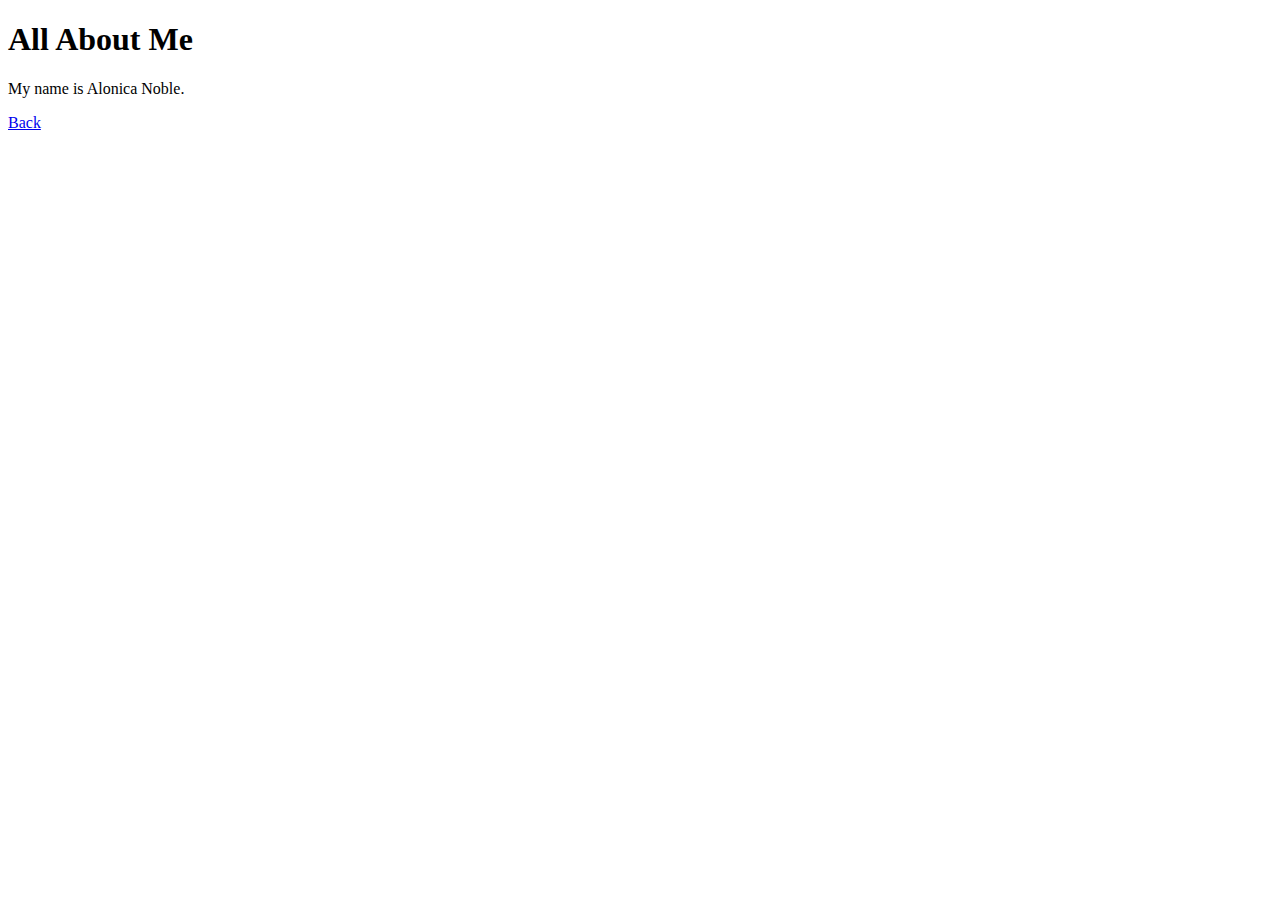
<file: aboutme.html>
<!DOCTYPE html>
<html>
    <head>
        <title> </title>
    </head>
    <body>
        <h1>All About Me</h1>
        
        <p>My name is Alonica Noble. </p>
        <a href="index.html">Back</a>
    </body>
</html>
</file>
